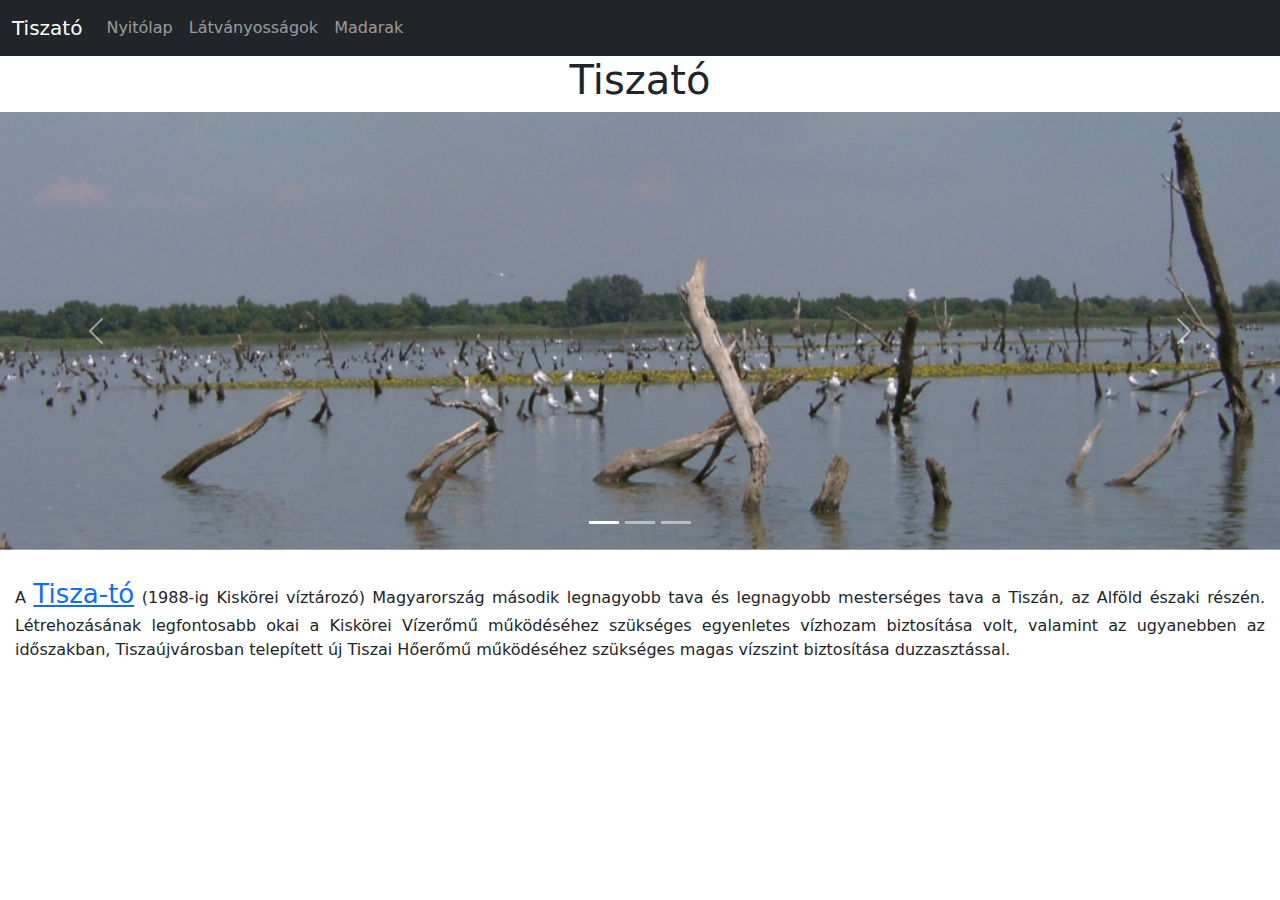
<file: index.html>
<!DOCTYPE html>
<html lang="en">
<head>
    <meta charset="UTF-8">
    <meta http-equiv="X-UA-Compatible" content="IE=edge">
    <meta name="viewport" content="width=device-width, initial-scale=1.0">
    <title>Tiszató</title>

    <!-- Latest compiled and minified CSS -->
<link href="https://cdn.jsdelivr.net/npm/bootstrap@5.3.2/dist/css/bootstrap.min.css" rel="stylesheet">

<!-- Latest compiled JavaScript -->
<script src="https://cdn.jsdelivr.net/npm/bootstrap@5.3.2/dist/js/bootstrap.bundle.min.js"></script>

<link rel="stylesheet" href="sajat.css">

</head>
<body>
    
    <nav class="navbar navbar-expand-sm bg-dark navbar-dark">
        <div class="container-fluid">
          <a class="navbar-brand" href="tiszato.html">Tiszató</a>
          <button class="navbar-toggler" type="button" data-bs-toggle="collapse" data-bs-target="#collapsibleNavbar">
            <span class="navbar-toggler-icon"></span>
          </button>
          <div class="collapse navbar-collapse" id="collapsibleNavbar">
            <ul class="navbar-nav">
              <li class="nav-item">
                <a class="nav-link" href="index.html">Nyitólap</a>
              </li>
              <li class="nav-item">
                <a class="nav-link" href="latvanyossagok.html">Látványosságok</a>
              </li>
              <li class="nav-item">
                <a class="nav-link" href="madarak.html">Madarak</a>
              </li>
            </ul>
          </div>
        </div>
      </nav>

<h1>Tiszató</h1>

<!-- Carousel -->
<div id="demo" class="carousel slide" data-bs-ride="carousel">

    <!-- Indicators/dots -->
    <div class="carousel-indicators">
      <button type="button" data-bs-target="#demo" data-bs-slide-to="0" class="active"></button>
      <button type="button" data-bs-target="#demo" data-bs-slide-to="1"></button>
      <button type="button" data-bs-target="#demo" data-bs-slide-to="2"></button>
    </div>
  
    <!-- The slideshow/carousel -->
    <div class="carousel-inner">
      <div class="carousel-item active">
        <img src="kepek/fej1.jpg" alt="Fej2" class="d-block w-100">
      </div>
      <div class="carousel-item">
        <img src="kepek/fej2.jpg" alt="Fej1" class="d-block w-100">
      </div>
      <div class="carousel-item">
        <img src="kepek/fej3.jpg" alt="Fej3" class="d-block w-100">
      </div>
    </div>
  
    <!-- Left and right controls/icons -->
    <button class="carousel-control-prev" type="button" data-bs-target="#demo" data-bs-slide="prev">
      <span class="carousel-control-prev-icon"></span>
    </button>
    <button class="carousel-control-next" type="button" data-bs-target="#demo" data-bs-slide="next">
      <span class="carousel-control-next-icon"></span>
    </button>
  </div>
  
 <div class="szoveg">A <a id="tisza" target="_blank" href="https://hu.wikipedia.org/wiki/Tisza-tó">Tisza-tó</a> (1988-ig Kiskörei víztározó) Magyarország második legnagyobb tava és legnagyobb mesterséges tava a Tiszán, az Alföld északi részén. Létrehozásának legfontosabb okai a Kiskörei Vízerőmű működéséhez szükséges egyenletes vízhozam biztosítása volt, valamint az ugyanebben az időszakban, Tiszaújvárosban telepített új Tiszai Hőerőmű működéséhez szükséges magas vízszint biztosítása duzzasztással.</div>









</body>
</html>
</file>
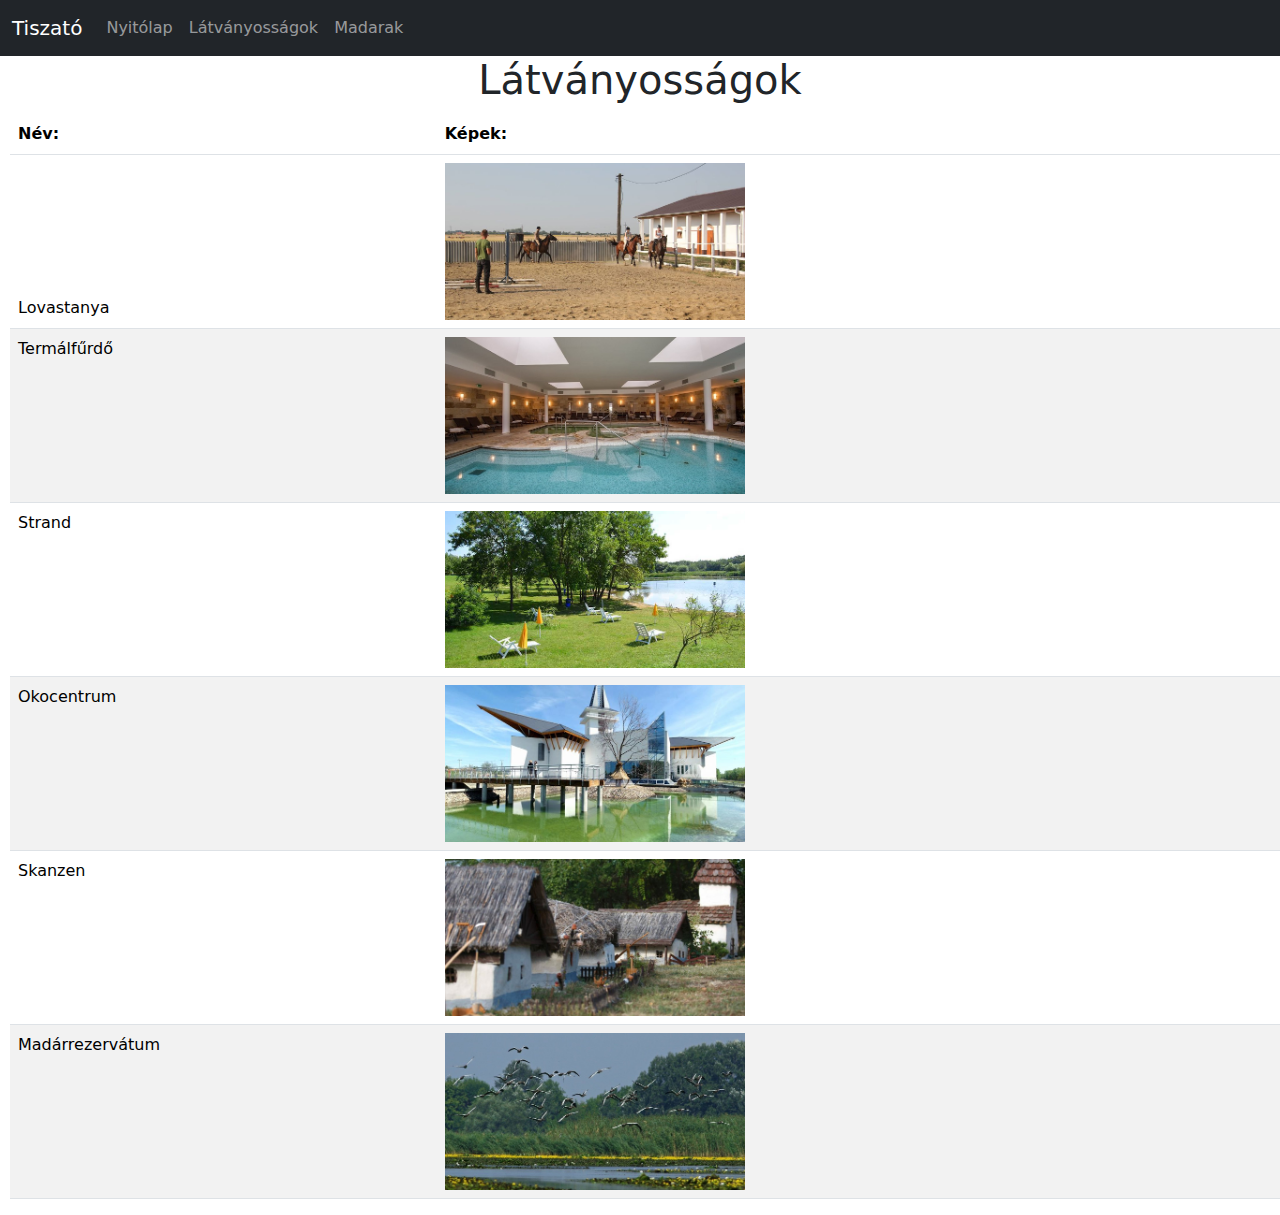
<file: latvanyossagok.html>
<!DOCTYPE html>
<html lang="en">
<head>
    <meta charset="UTF-8">
    <meta http-equiv="X-UA-Compatible" content="IE=edge">
    <meta name="viewport" content="width=device-width, initial-scale=1.0">
    <title>Látványosságok</title>

    <!-- Latest compiled and minified CSS -->
<link href="https://cdn.jsdelivr.net/npm/bootstrap@5.3.2/dist/css/bootstrap.min.css" rel="stylesheet">

<!-- Latest compiled JavaScript -->
<script src="https://cdn.jsdelivr.net/npm/bootstrap@5.3.2/dist/js/bootstrap.bundle.min.js"></script>

<link rel="stylesheet" href="sajat.css">

</head>
<body>
    
    <nav class="navbar navbar-expand-sm bg-dark navbar-dark">
        <div class="container-fluid">
          <a class="navbar-brand" href="tiszato.html">Tiszató</a>
          <button class="navbar-toggler" type="button" data-bs-toggle="collapse" data-bs-target="#collapsibleNavbar">
            <span class="navbar-toggler-icon"></span>
          </button>
          <div class="collapse navbar-collapse" id="collapsibleNavbar">
            <ul class="navbar-nav">
              <li class="nav-item">
                <a class="nav-link" href="index.html">Nyitólap</a>
              </li>
              <li class="nav-item">
                <a class="nav-link" href="latvanyossagok.html">Látványosságok</a>
              </li>
              <li class="nav-item">
                <a class="nav-link" href="madarak.html">Madarak</a>
              </li>
            </ul>
          </div>
        </div>
      </nav>

<h1>Látványosságok</h1>

<table class="table table-striped">
    <thead>

        <tr> 
            <th>Név:</th>
            <th>Képek:</th>


      <tr> 
        <td>Lovastanya</td>
        <td>
          <a href="kepek/lovastanya.jpg" target="_blank" >
          <img class="kek" src="kepek/lovastanya.jpg" alt="">
        </a>
        </td>
      
      </tr>
    </thead>
    <tbody>
      <tr>
        <td>Termálfűrdő</td>
        <td>
          <a href="kepek/termalfurdo.jpg" target="_blank" >
            <img class="kek" src="kepek/termalfurdo.jpg" alt=""></td> </a>
        
      </tr>
      <tr>
        <td>Strand</td>
        <td>
          <a href="kepek/strand.jpg" target="_blank">
            <img class="kek" src="kepek/strand.jpg" alt=""></td> </a>
      
      </tr>
      <tr>
        <td>Okocentrum</td>
        <td>
          <a href="kepek/okocentrum.jpg" target="_blank" >
            <img class="kek" src="kepek/okocentrum.jpg" alt=""></td> </a>

    </tr>
    <tr>
      <td>Skanzen </td>
      <td>
        <a href="kepek/skanzen.jpg" target="_blank">
          <img class="kek" src="kepek/skanzen.jpg" alt=""></td> </a>

    </tr>
    <tr>
      <td>Madárrezervátum</td>
      <td>
        <a href="kepek/madarrezervatum.jpg" target="_blank">
          <img class="kek" src="kepek/madarrezervatum.jpg" alt=""></td> </a>

       
      </tr>
    </tbody>
  </table>












</body>
</html>
</file>
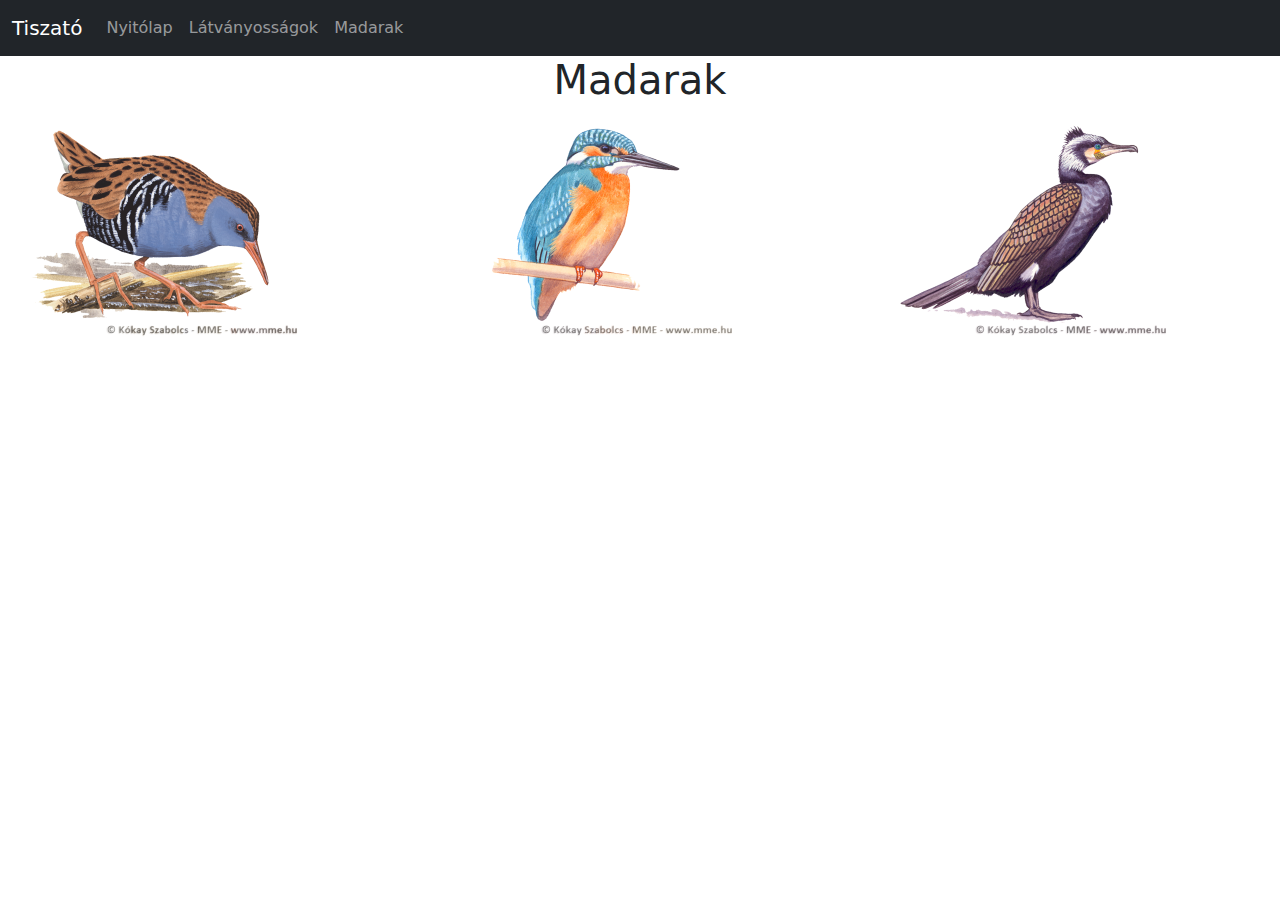
<file: madarak.html>
<!DOCTYPE html>
<html lang="en">
<head>
    <meta charset="UTF-8">
    <meta http-equiv="X-UA-Compatible" content="IE=edge">
    <meta name="viewport" content="width=device-width, initial-scale=1.0">
    <title>Madarak</title>

    <!-- Latest compiled and minified CSS -->
<link href="https://cdn.jsdelivr.net/npm/bootstrap@5.3.2/dist/css/bootstrap.min.css" rel="stylesheet">

<!-- Latest compiled JavaScript -->
<script src="https://cdn.jsdelivr.net/npm/bootstrap@5.3.2/dist/js/bootstrap.bundle.min.js"></script>

<link rel="stylesheet" href="sajat.css">

</head>
<body>
    
    <nav class="navbar navbar-expand-sm bg-dark navbar-dark">
        <div class="container-fluid">
          <a class="navbar-brand" href="tiszato.html">Tiszató</a>
          <button class="navbar-toggler" type="button" data-bs-toggle="collapse" data-bs-target="#collapsibleNavbar">
            <span class="navbar-toggler-icon"></span>
          </button>
          <div class="collapse navbar-collapse" id="collapsibleNavbar">
            <ul class="navbar-nav">
              <li class="nav-item">
                <a class="nav-link" href="index.html">Nyitólap</a>
              </li>
              <li class="nav-item">
                <a class="nav-link" href="latvanyossagok.html">Látványosságok</a>
              </li>
              <li class="nav-item">
                <a class="nav-link" href="madarak.html">Madarak</a>
              </li>
            </ul>
          </div>
        </div>
      </nav>

<h1>Madarak</h1>




  <div class="row">
    <div class="col-sm-4"><img class="img-fluid" data-bs-toggle="modal" data-bs-target="#myModal" src="kepek/guvat.png" alt=""></div>
    <div class="col-sm-4"><img class="img-fluid" data-bs-toggle="modal" data-bs-target="#Jeges"  src="kepek/jegmadar.png" alt=""></div>
    <div class="col-sm-4"><img class="img-fluid" data-bs-toggle="modal" data-bs-target="#Katona" src="kepek/karokatona.png" alt=""></div>
  </div>



<!--Madar 1-->
  <div class="modal" id="myModal">
    <div class="modal-dialog">
      <div class="modal-content">
  
        <!-- Modal Header -->
        <div class="modal-header">
          <h4 class="modal-title">Guvat</h4>
          <button type="button" class="btn-close" data-bs-dismiss="modal"></button>
        </div>
  
        <!-- Modal body -->
        <div class="modal-body">
          A guvat a madarak osztályának darualakúak rendjébe, és a guvatfélék családjába tartozó faj.
          <img src="kepek/guvat.png" alt="">
          <p></p>
          <a href="https://hu.wikipedia.org/wiki/Guvat">A Guvat madár Wikipédia link-je</a>
        </div>
  
        <!-- Modal footer -->
        <div class="modal-footer">
          <button type="button" class="btn btn-danger" data-bs-dismiss="modal">Bezárás</button>
        </div>
  
      </div>
    </div>
  </div>
<!-- alja-->

<!--Madar 2-->
<div class="modal" id="Jeges">
  <div class="modal-dialog">
    <div class="modal-content">

      <!-- Modal Header -->
      <div class="modal-header">
        <h4 class="modal-title">Jégmadár</h4>
        <button type="button" class="btn-close" data-bs-dismiss="modal"></button>
      </div>

      <!-- Modal body -->
      <div class="modal-body">
        A jégmadár a madarak osztályának szalakótaalakúak rendjébe és a jégmadárfélék családjába tartozó faj.
        <img src="kepek/jegmadar.png" alt="">
        <p></p>
<a href="https://hu.wikipedia.org/wiki/Jégmadár">A Jégmadár Wikipédia link-je</a>

      </div>

      <!-- Modal footer -->
      <div class="modal-footer">
        <button type="button" class="btn btn-danger" data-bs-dismiss="modal">Bezárás</button>
      </div>

    </div>
  </div>
</div>
<!-- alja-->

<!--Madar 3-->
<div class="modal" id="Katona">
  <div class="modal-dialog">
    <div class="modal-content">

      <!-- Modal Header -->
      <div class="modal-header">
        <h4 class="modal-title">Kárókatona</h4>
        <button type="button" class="btn-close" data-bs-dismiss="modal"></button>
      </div>

      <!-- Modal body -->
      <div class="modal-body">
        A kárókatonafélék a madarak osztályába és a szulaalakúak rendjébe tartozó család.
        <img src="kepek/karokatona.png" alt="">
        <p></p>
        <a href="https://hu.wikipedia.org/wiki/Kárókatonafélék">A kárókatona Wikipédia Link-je</a>
      </div>

      <!-- Modal footer -->
      <div class="modal-footer">
        <button type="button" class="btn btn-danger" data-bs-dismiss="modal">Bezárás</button>
      </div>

    </div>
  </div>
</div>
<!-- alja-->



</body>
</html>
</file>
<file: sajat.css>
h1{text-align: center;}

.szoveg{
    margin-left: 15px;
    margin-right: 15px; 
    text-align: justify;
    margin-top: 25px;
    
}

#tisza{font-size: 26px;
;}

#tisza:hover{background-color: rgb(53, 225, 255)}

.kepmeret{size: 40px;}

img{
    width: 300px;
}

.videodiv{
   text-align: center;
   margin-top: 100;
}

table{
    margin: 10px;
}


.kek:hover{
    border: 3px solid rgb(167, 0, 0);
    box-shadow: 3px 4px rgb(107, 0, 0);
}
</file>
